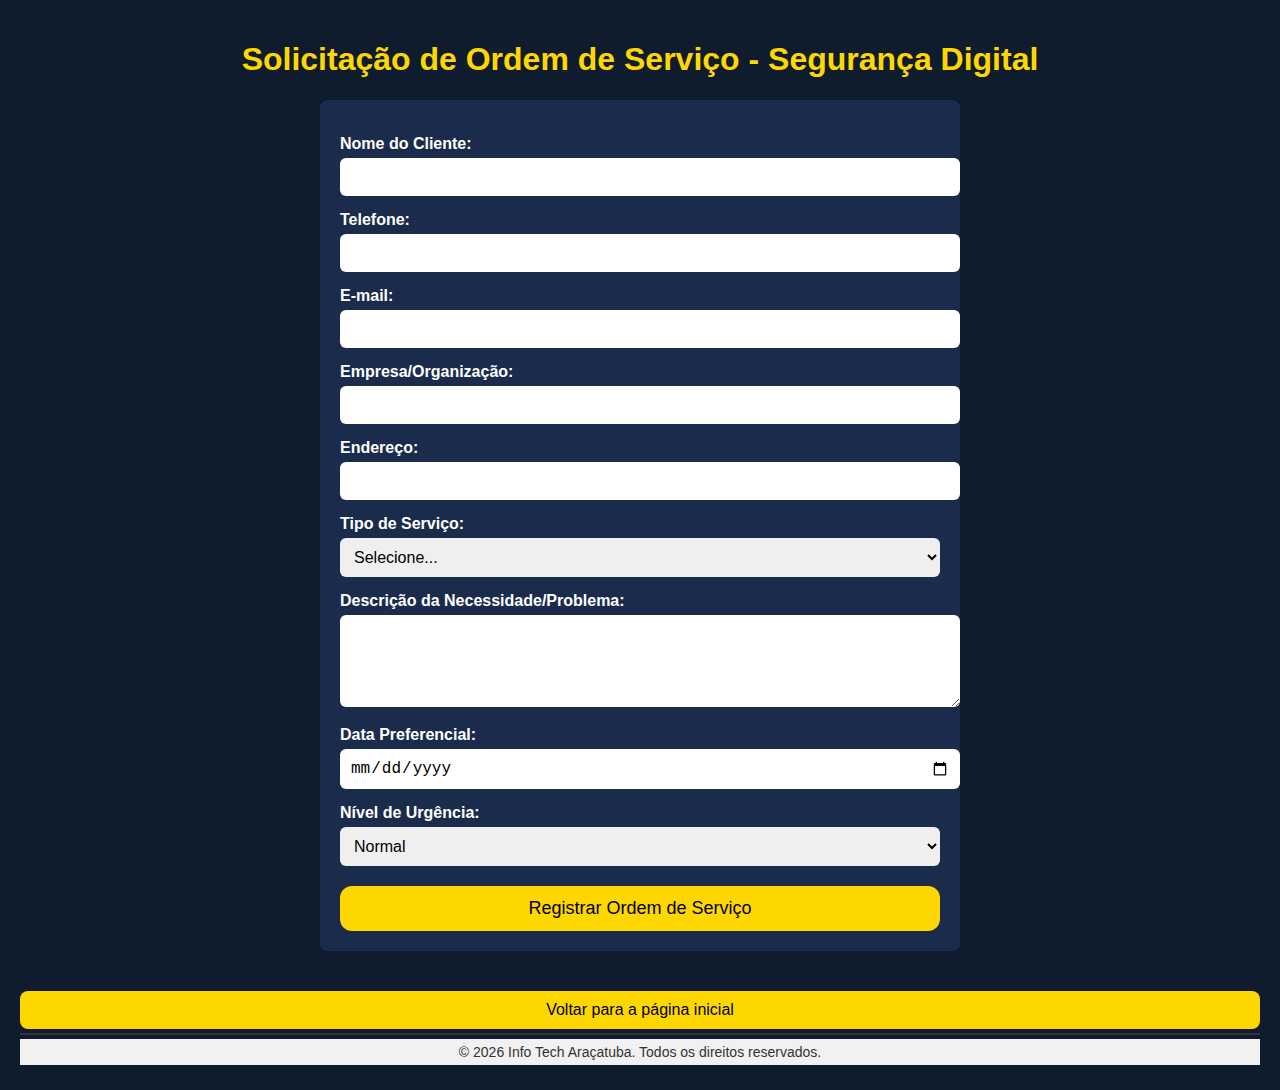
<file: seguranca.html>
<!DOCTYPE html>
<html lang="pt-BR">

<head>
<meta charset="UTF-8">
<meta name="viewport" content="width=device-width, initial-scale=1.0">
<title>Ordem de Serviço - Segurança Digital</title>

<style>
body {
  font-family: Arial, sans-serif;
  background-color: #0f1c2e;
  color: white;
  margin: 0;
  padding: 20px;
}
h1 {
  text-align: center;
  color: #FFD700;
}
form {
  background-color: #1a2b4c;
  padding: 20px;
  border-radius: 8px;
  max-width: 600px;
  margin: 20px auto;
}
label {
  display: block;
  margin-top: 15px;
  font-weight: bold;
}
input, select, textarea {
  width: 100%;
  padding: 10px;
  margin-top: 5px;
  border-radius: 6px;
  border: none;
  font-size: 16px;
}
button {
  background-color: #FFD700;
  color: #000;
  border: none;
  padding: 12px 25px;
  font-size: 18px;
  border-radius: 12px;
  cursor: pointer;
  margin-top: 20px;
  width: 100%;
}
button:hover {
  background-color: green;
  color: #fff;
}

/* Estilos adicionados para o botão de retorno */
.centralizado {
  text-align: center;
  margin-top: 20px;
}
.botao-voltar {
  background-color: #FFD700;
  color: #000;
  border: none;
  padding: 10px 20px;
  font-size: 16px;
  border-radius: 8px;
  cursor: pointer;
}
.botao-voltar:hover {
  background-color: green;
  color: #fff;
}
</style>
</head>

<body>

<h1>Solicitação de Ordem de Serviço - Segurança Digital</h1>

<form id="formOS">

<label for="nome">Nome do Cliente:</label>
<input type="text" id="nome" name="nome" required>

<label for="telefone">Telefone:</label>
<input type="tel" id="telefone" name="telefone" required>

<label for="email">E-mail:</label>
<input type="email" id="email" name="email">

<label for="empresa">Empresa/Organização:</label>
<input type="text" id="empresa" name="empresa">

<label for="endereco">Endereço:</label>
<input type="text" id="endereco" name="endereco">

<label for="tipoServico">Tipo de Serviço:</label>
<select id="tipoServico" name="tipoServico" required>
  <option value="">Selecione...</option>
  <option>Proteção de Dados</option>
  <option>Instalação/Configuração de Antivírus</option>
  <option>Backup e Recuperação</option>
  <option>Monitoramento de Segurança</option>
  <option>Prevenção contra Invasões</option>
</select>

<label for="problema">Descrição da Necessidade/Problema:</label>
<textarea id="problema" name="problema" rows="4" required></textarea>

<label for="data">Data Preferencial:</label>
<input type="date" id="data" name="data">

<label for="urgencia">Nível de Urgência:</label>
<select id="urgencia" name="urgencia">
  <option>Normal</option>
  <option>Alta</option>
  <option>Emergência</option>
</select>

<button type="submit">Registrar Ordem de Serviço</button>

</form>

<script>
document.getElementById("formOS").addEventListener("submit", function(e) {
  e.preventDefault();

  let nome = document.getElementById("nome").value;
  let telefone = document.getElementById("telefone").value;
  let email = document.getElementById("email").value;
  let empresa = document.getElementById("empresa").value;
  let endereco = document.getElementById("endereco").value;
  let tipoServico = document.getElementById("tipoServico").value;
  let problema = document.getElementById("problema").value;
  let data = document.getElementById("data").value;
  let urgencia = document.getElementById("urgencia").value;

  let mensagem =
`📋 *Nova Ordem de Serviço - Segurança Digital*

👤 Cliente: ${nome}
🏢 Empresa: ${empresa}
📞 Telefone: ${telefone}
📧 Email: ${email}
📍 Endereço: ${endereco}

🔐 Serviço: ${tipoServico}
🛡 Detalhes: ${problema}

📅 Data Preferencial: ${data}
⚠ Urgência: ${urgencia}`;

  let numero = "5518996622714";
  let url = `https://wa.me/${numero}?text=${encodeURIComponent(mensagem)}`;

  window.open(url, "_blank");
});
</script>

<!-- Botão de retorno -->
<div class="centralizado">
  <button onclick="window.location.href='index.html'" class="botao-voltar">
    Voltar para a página inicial
  </button>
</div>

<hr style="border: none; height: 2px; background-color: #333; margin: 4px 0;">
<footer style="text-align: center; padding: 5px; background-color: #f1f1f1; font-size: 14px; color: #333;">
  © 2026 Info Tech Araçatuba. Todos os direitos reservados.
</footer>

</body>
</html>
</file>
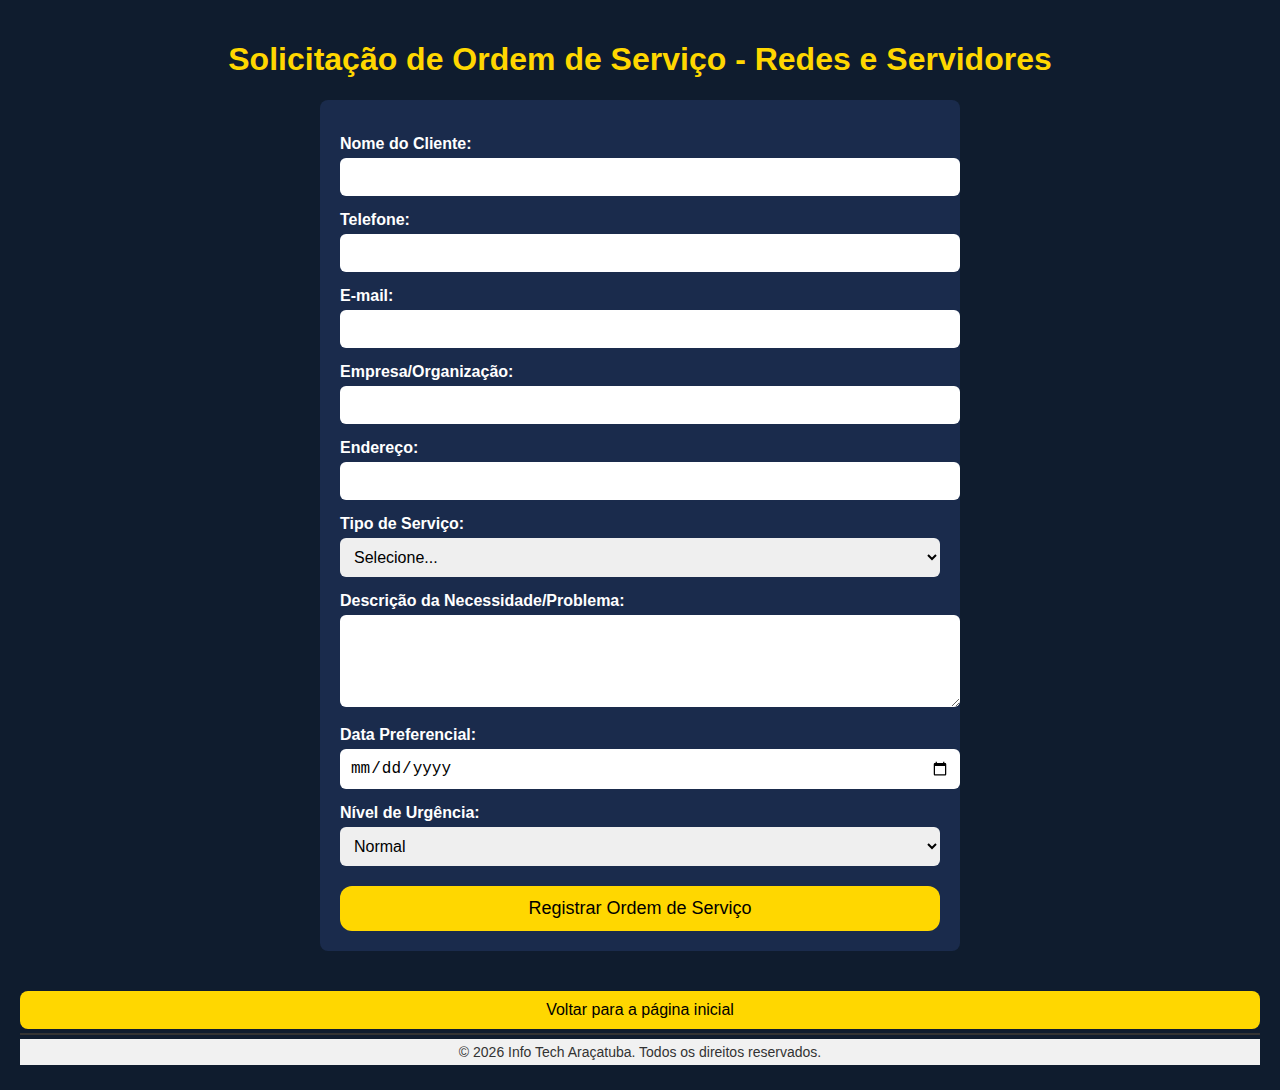
<file: servico.html>
<!DOCTYPE html>
<html lang="pt-BR">

<head>
<meta charset="UTF-8">
<meta name="viewport" content="width=device-width, initial-scale=1.0">
<title>Ordem de Serviço - Redes e Servidores</title>

<style>
body {
  font-family: Arial, sans-serif;
  background-color: #0f1c2e;
  color: white;
  margin: 0;
  padding: 20px;
}
h1 {
  text-align: center;
  color: #FFD700;
}
form {
  background-color: #1a2b4c;
  padding: 20px;
  border-radius: 8px;
  max-width: 600px;
  margin: 20px auto;
}
label {
  display: block;
  margin-top: 15px;
  font-weight: bold;
}
input, select, textarea {
  width: 100%;
  padding: 10px;
  margin-top: 5px;
  border-radius: 6px;
  border: none;
  font-size: 16px;
}
button {
  background-color: #FFD700;
  color: #000;
  border: none;
  padding: 12px 25px;
  font-size: 18px;
  border-radius: 12px;
  cursor: pointer;
  margin-top: 20px;
  width: 100%;
}
button:hover {
  background-color: green;
  color: #fff;
}

/* Estilos adicionados para o botão de retorno */
.centralizado {
  text-align: center;
  margin-top: 20px;
}
.botao-voltar {
  background-color: #FFD700;
  color: #000;
  border: none;
  padding: 10px 20px;
  font-size: 16px;
  border-radius: 8px;
  cursor: pointer;
}
.botao-voltar:hover {
  background-color: green;
  color: #fff;
}
</style>
</head>

<body>

<h1>Solicitação de Ordem de Serviço - Redes e Servidores</h1>

<form id="formOS">

<label for="nome">Nome do Cliente:</label>
<input type="text" id="nome" name="nome" required>

<label for="telefone">Telefone:</label>
<input type="tel" id="telefone" name="telefone" required>

<label for="email">E-mail:</label>
<input type="email" id="email" name="email">

<label for="empresa">Empresa/Organização:</label>
<input type="text" id="empresa" name="empresa">

<label for="endereco">Endereço:</label>
<input type="text" id="endereco" name="endereco">

<label for="tipoServico">Tipo de Serviço:</label>
<select id="tipoServico" name="tipoServico" required>
  <option value="">Selecione...</option>
  <option>Instalação de Rede</option>
  <option>Configuração de Servidor</option>
  <option>Suporte Técnico</option>
  <option>Manutenção Preventiva</option>
  <option>Infraestrutura Corporativa</option>
</select>

<label for="problema">Descrição da Necessidade/Problema:</label>
<textarea id="problema" name="problema" rows="4" required></textarea>

<label for="data">Data Preferencial:</label>
<input type="date" id="data" name="data">

<label for="urgencia">Nível de Urgência:</label>
<select id="urgencia" name="urgencia">
  <option>Normal</option>
  <option>Alta</option>
  <option>Emergência</option>
</select>

<button type="submit">Registrar Ordem de Serviço</button>

</form>

<script>
document.getElementById("formOS").addEventListener("submit", function(e) {
  e.preventDefault();

  let nome = document.getElementById("nome").value;
  let telefone = document.getElementById("telefone").value;
  let email = document.getElementById("email").value;
  let empresa = document.getElementById("empresa").value;
  let endereco = document.getElementById("endereco").value;
  let tipoServico = document.getElementById("tipoServico").value;
  let problema = document.getElementById("problema").value;
  let data = document.getElementById("data").value;
  let urgencia = document.getElementById("urgencia").value;

  let mensagem =
`📋 *Nova Ordem de Serviço - Redes e Servidores*

👤 Cliente: ${nome}
🏢 Empresa: ${empresa}
📞 Telefone: ${telefone}
📧 Email: ${email}
📍 Endereço: ${endereco}

🔧 Serviço: ${tipoServico}
🛠 Detalhes: ${problema}

📅 Data Preferencial: ${data}
⚠ Urgência: ${urgencia}`;

  let numero = "5518996622714";
  let url = `https://wa.me/${numero}?text=${encodeURIComponent(mensagem)}`;

  window.open(url, "_blank");
});
</script>

<!-- Botão de retorno -->
<div class="centralizado">
  <button onclick="window.location.href='index.html'" class="botao-voltar">
    Voltar para a página inicial
  </button>
</div>

<hr style="border: none; height: 2px; background-color: #333; margin: 4px 0;">
<footer style="text-align: center; padding: 5px; background-color: #f1f1f1; font-size: 14px; color: #333;">
  © 2026 Info Tech Araçatuba. Todos os direitos reservados.
</footer>

</body>
</html>
</file>
